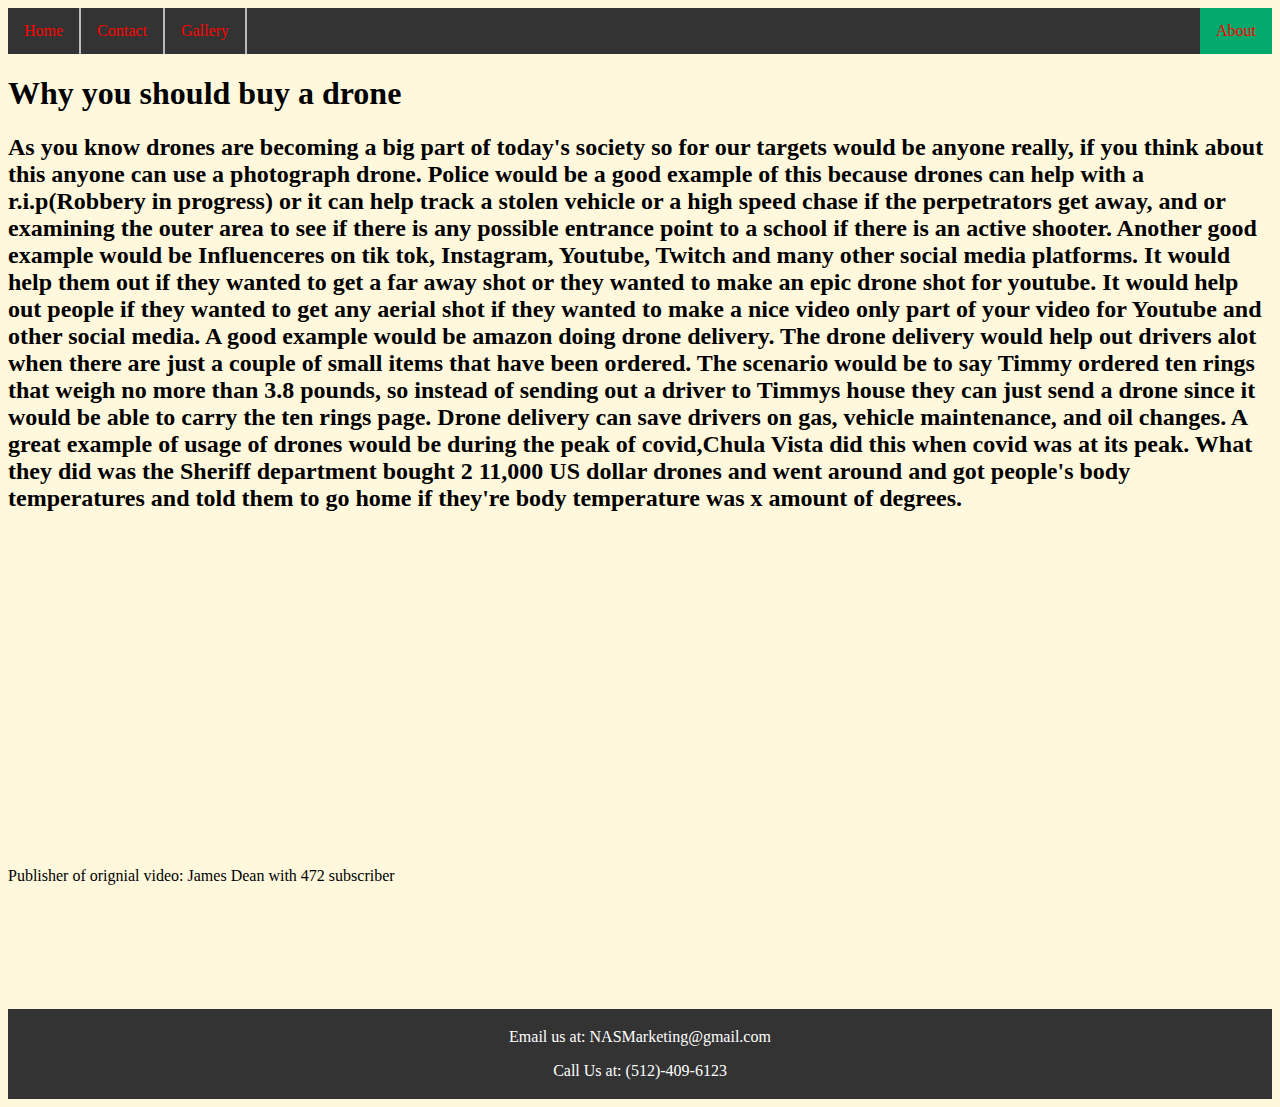
<file: index.html>
<!DOCTYPE html>
<html lang="en">
<head>
    <meta charset="UTF-8">
    <meta http-equiv="X-UA-Compatible" content="IE=edge">
    <meta name="viewport" content="width=device-width, initial-scale=1.0">
    <link rel="stylesheet" href="style.css">
    <title> Nirvana Aerial Solutions Marketing Proposal For Georgetown Texas</title>
</head>
<body>
      <div class="navbar">
        <ul>
            <li><a href="index.html">Home</a></li>
            <li><a href="contact.html">Contact</a></li>
            <li><a href="gallery.html">Gallery</a></li>
            <li style="float:right"><a class="active" href="about.html">About</a></li>
          </ul>
      </div>
    
<h1>Why you should buy a drone</h1>
<h2>As you know drones are becoming a big part of today's society so for our targets would be anyone really, if you think about this anyone can use a photograph drone. Police would be a good example of this because drones can help with a r.i.p(Robbery in progress) or it can help track a stolen vehicle or a high speed chase if the perpetrators get away, and or examining the outer area to see if there is any possible entrance point to a school if there is an active shooter.
    Another good example would be Influenceres on tik tok, Instagram, Youtube, Twitch and many other social media platforms. It would help them out if they wanted to get a far away shot or they wanted to make an epic drone shot for youtube. It would help out people if they wanted to get any aerial shot if they wanted to make a nice video only part of your video for Youtube and other social media.
    A good example would be amazon doing drone delivery. The drone delivery would help out drivers alot when there are just a couple of small items that have been ordered. The scenario would be to say Timmy ordered ten rings that weigh no more than 3.8 pounds, so instead of sending out a driver to Timmys house they can just send a drone since it would be able to carry the ten rings page. Drone delivery can save drivers on gas, vehicle maintenance, and oil changes.
    A great example of usage of drones would be during the peak of covid,Chula Vista did this when covid was at its peak. What they did was the Sheriff department bought 2 11,000 US dollar drones and went around and got people's body temperatures and told them to go home if they're body temperature was x amount of degrees.</h2>
    <iframe width="560" height="315" src="https://www.youtube.com/embed/yZ2awooI8O0" title="YouTube video player" frameborder="0" allow="accelerometer; autoplay; clipboard-write; encrypted-media; gyroscope; picture-in-picture" allowfullscreen></iframe>
    <p>Publisher of orignial video: James Dean with 472 subscriber</p>
    <br>
    <br>
    <br>
    <br>
    <br>
    <br>
<footer>
    <p>Email us at: NASMarketing@gmail.com</p>
    <p>Call Us at: (512)-409-6123</p>
  </footer>
</body>
</html>
</file>
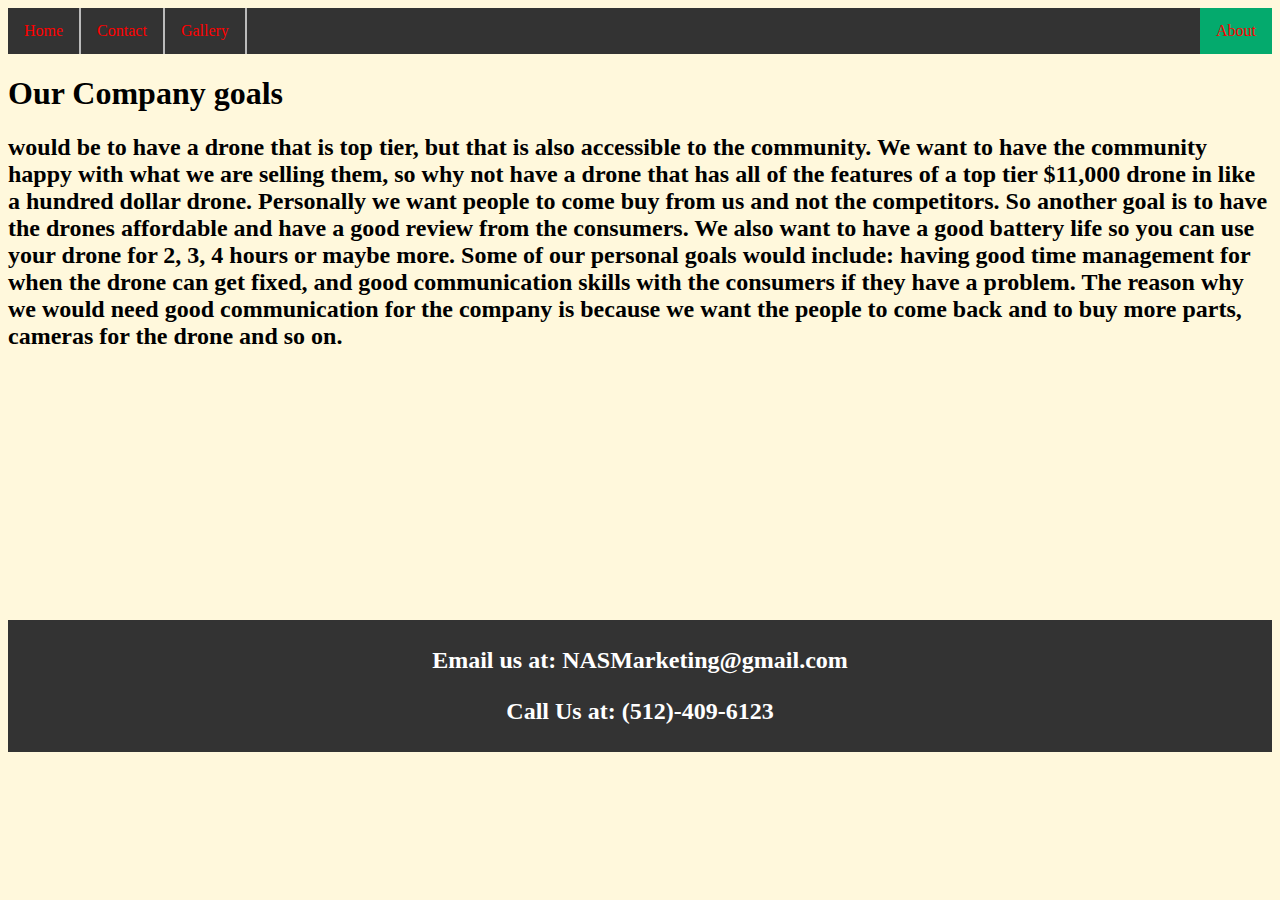
<file: about.html>
<!DOCTYPE html>
<html lang="en">
<head>
    <meta charset="UTF-8">
    <meta http-equiv="X-UA-Compatible" content="IE=edge">
    <meta name="viewport" content="width=device-width, initial-scale=1.0">
    <link rel="stylesheet" href="style.css">
    <title>Nirvana Aerial Solutions Marketing Proposal For Georgetown Texas</title>
</head>
<body>
    <div class="navbar">
        <ul>
            <li><a href="index.html">Home</a></li>
            <li><a href="contact.html">Contact</a></li>
            <li><a href="gallery.html">Gallery</a></li>
            <li style="float:right"><a class="active" href="about.html">About</a></li>
          </ul>
      </div>


    <h1>Our Company goals</h1>
    <h2>would be to have a drone that is top tier, but that is also accessible to the community. We want to have the community happy with what we are selling them, so why not have a drone that has all of the features of a top tier $11,000 drone in like a hundred dollar drone. Personally we want people to come buy from us and not the competitors. So another goal is to have the drones affordable and have a good review from the consumers. We also want to have a good battery life so you can use your drone for 2, 3, 4 hours or maybe more.
    
    Some of  our personal goals would include: having good time management for when the drone can get fixed, and good communication skills with the consumers if they have a problem. The reason why we would need good communication for the company is because we want the people to come back and to buy more parts, cameras for the drone and so on.
    <br>
    <br>
    <br>
    <br>
    <br>
    <br>
    <br>
    <br>
    <br>
    <br>
    <br>
    <footer>
        <p>Email us at: NASMarketing@gmail.com</p>
        <p>Call Us at: (512)-409-6123</p>
      </footer>
</body>
</html>
</file>
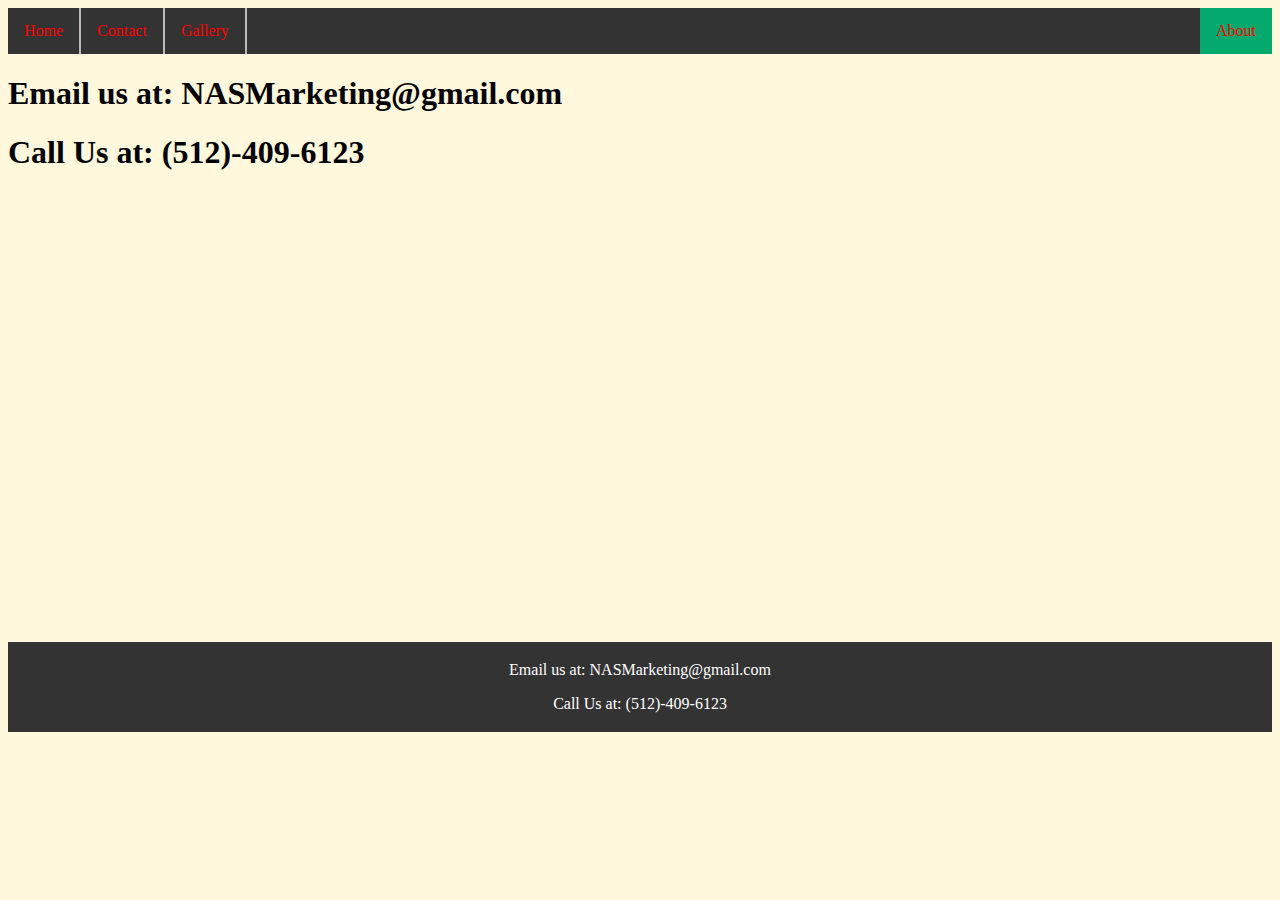
<file: contact.html>
<!DOCTYPE html>
<html lang="en">
<head>
    <meta charset="UTF-8">
    <meta http-equiv="X-UA-Compatible" content="IE=edge">
    <meta name="viewport" content="width=device-width, initial-scale=1.0">
    <link rel="stylesheet" href="style.css">
    <title>Nirvana Aerial Solutions Marketing Proposal For Georgetown Texas</title>
</head>
<body>
    <div class="navbar">
        <ul>
            <li><a href="index.html">Home</a></li>
            <li><a href="contact.html">Contact</a></li>
            <li><a href="gallery.html">Gallery</a></li>
            <li style="float:right"><a class="active" href="about.html">About</a></li>
          </ul>
      </div>
      
      <h1 class="textA">Email us at: NASMarketing@gmail.com</h1>
      <h1 class="textA">Call Us at: (512)-409-6123</h1>
      <br>
<br>
<br>
<br>
<br>
<br>
<br>
<br>
<br>
<br>
<br>
<br>
<br>
<br>
<br>
<br>
<br>
<br>
<br>
<br>
<br>
<br>
<br>
<br>
<br>
    <footer>
        <p>Email us at: NASMarketing@gmail.com</p>
        <p>Call Us at: (512)-409-6123</p>
      </footer>
</body>
</html>
</file>
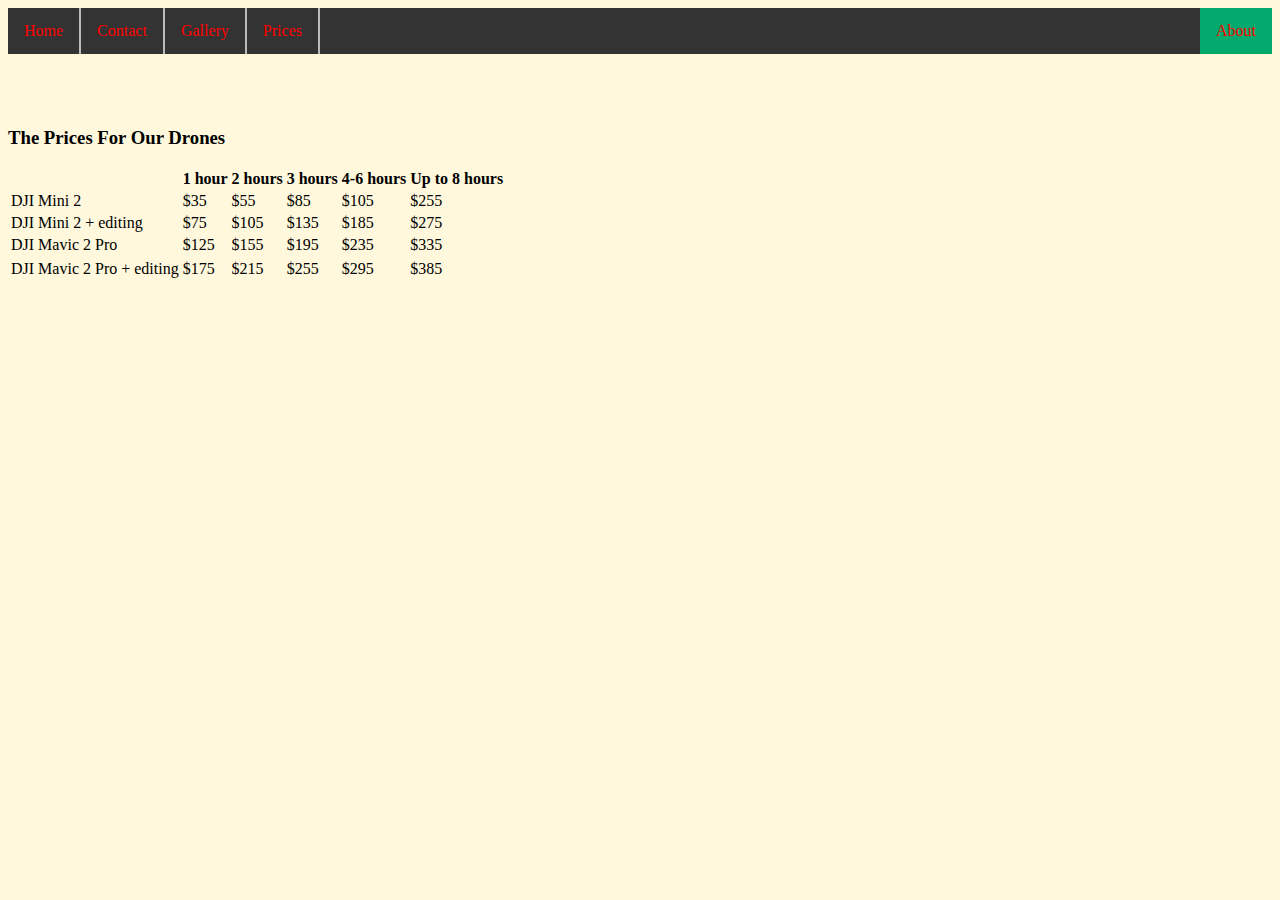
<file: sales.html>
<!DOCTYPE html>
<html lang="en">
<head>
    <meta charset="UTF-8">
    <meta http-equiv="X-UA-Compatible" content="IE=edge">
    <meta name="viewport" content="width=device-width, initial-scale=1.0">
    <link rel="stylesheet" href="style.css">
    <title>Nirvana Aerial Solutions Marketing Proposal For Georgetown Texas</title>
</head>
<body>
    <div class="navbar">
        <ul>
            <li><a href="index.html">Home</a></li>
            <li><a href="contact.html">Contact</a></li>
            <li><a href="gallery.html">Gallery</a></li>
            <li><a href="sales.html">Prices</a></li>
            <li style="float:right"><a class="active" href="about.html">About</a></li>
          </ul>
      </div>
      <br>
      <br>
      <br>
      <h3>The Prices For Our Drones</h3>
      <table>
        <tr>
          <th></th>
          <th>1 hour</th>
          <th>2 hours</th>
          <th>3 hours</th>
          <th>4-6 hours</th>
          <th>Up to 8 hours</th>
        </tr>
        <tr>
          <td>DJI Mini 2</td>
          <td>$35</td>
          <td>$55</td>
          <td>$85</td>
          <td>$105</td>
          <td>$255</td>
        </tr>
        <tr>
            <td>DJI Mini 2 + editing</td>
            <td>$75</td>
            <td>$105</td>
            <td>$135</td>
            <td>$185</td>
            <td>$275</td>
          </tr>
          <tr>
            <td>DJI Mavic 2 Pro</td>
            <td>$125</td>
            <td>$155</td>
            <td>$195</td>
            <td>$235</td>
            <td>$335</td>
          </tr>
        <tr>
            <tr>
                <td>DJI Mavic 2 Pro + editing</td>
                <td>$175</td>
                <td>$215</td>
                <td>$255</td>
                <td>$295</td>
                <td>$385</td>
              </tr>
        </tr>
      </table> 


</body>
</html>
</file>
<file: style.css>
ul {
    list-style-type: none;
    margin: 0;
    padding: 0;
  }

li {
    display: inline;
    float: left;
  }

  li a {
    display: block;
    padding: 8px;
    background-color: #333;
  }

  ul {
    background-color: #333;
  }

  
  ul {
    list-style-type: none;
    margin: 0;
    padding: 0;
    overflow: hidden;
    background-color: #333;
  }
  
  li {
    float: left;
  }
  
  li a {
    display: block;
    color: white;
    text-align: center;
    padding: 14px 16px;
    text-decoration: none;
  }
  
  /* Change the link color to #111 (black) on hover */
  li a:hover {
    background-color: #111;
  }

.active {
  background-color: #04AA6D;
}

  /* Add a gray right border to all list items, except the last item (last-child) */
li {
  border-right: 2px solid #bbb;
}

li:last-child {
  border-right: none;
}

/* unvisited link */
a:link {
  color: red;
}

ul {
  position: -webkit-sticky; /* Safari */
  position: sticky;
  top: 0;
}

h1{
  background-color: none;
}

body{
  background-color: cornsilk;
}

footer {
  text-align: center;
  padding: 3px;
  background-color: #333;
  color: white;
}
</file>
